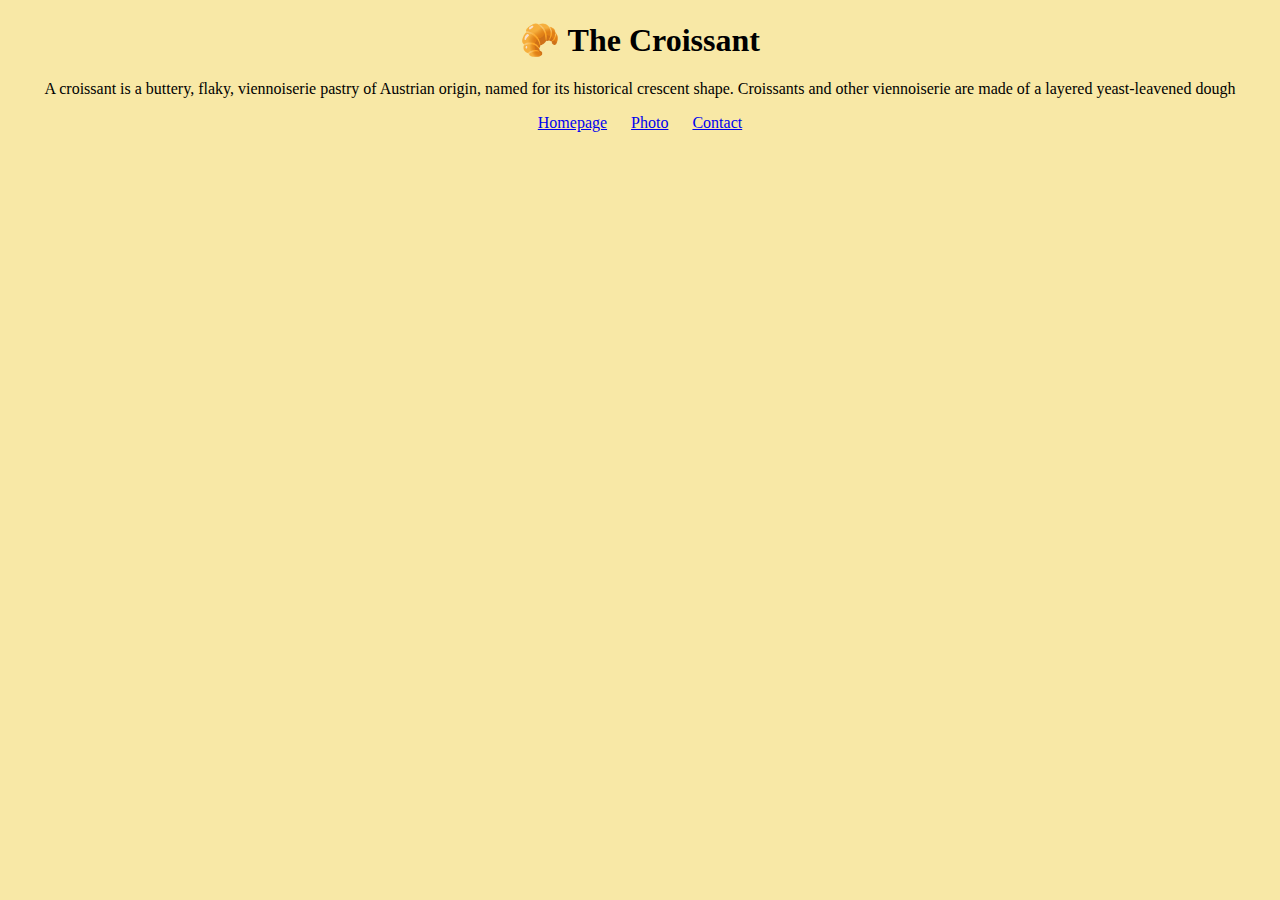
<file: index.html>
<!DOCTYPE html>
<html lang="en">
  <head>
    <meta charset="UTF-8" />
    <meta http-equiv="X-UA-Compatible" content="IE=edge" />
    <meta name="viewport" content="width=device-width, initial-scale=1.0" />
    <link
      href="https://cdn.jsdelivr.net/npm/bootstrap@5.2.1/dist/css/bootstrap.min.css"
      rel="stylesheet"
      integrity="sha384-iYQeCzEYFbKjA/T2uDLTpkwGzCiq6soy8tYaI1GyVh/UjpbCx/TYkiZhlZB6+fzT"
      crossorigin="anonymous"
    />
    <script
      src="https://cdn.jsdelivr.net/npm/bootstrap@5.2.1/dist/js/bootstrap.bundle.min.js"
      integrity="sha384-u1OknCvxWvY5kfmNBILK2hRnQC3Pr17a+RTT6rIHI7NnikvbZlHgTPOOmMi466C8"
      crossorigin="anonymous"
    ></script>
    <link rel="stylesheet" href="/src/style.css" />
    <meta
      name="description"
      content="The history of the best croissant in town."
    />
    <title>About the best Croissant in St.Augustine/Croissant.com</title>
  </head>
  <body>
    <h1>🥐 The Croissant</h1>
    <p>
      A croissant is a buttery, flaky, viennoiserie pastry of Austrian origin,
      named for its historical crescent shape. Croissants and other viennoiserie
      are made of a layered yeast-leavened dough
    </p>
    <div class="navigation-links">
      <a href="/index.html" title="Home">Homepage</a>
      <a href="/photo.html" title="Croissant Photo">Photo</a>
      <a href="/contact.html" title="Contact Croissant.com">Contact</a>
    </div>
  </body>
</html>
</file>
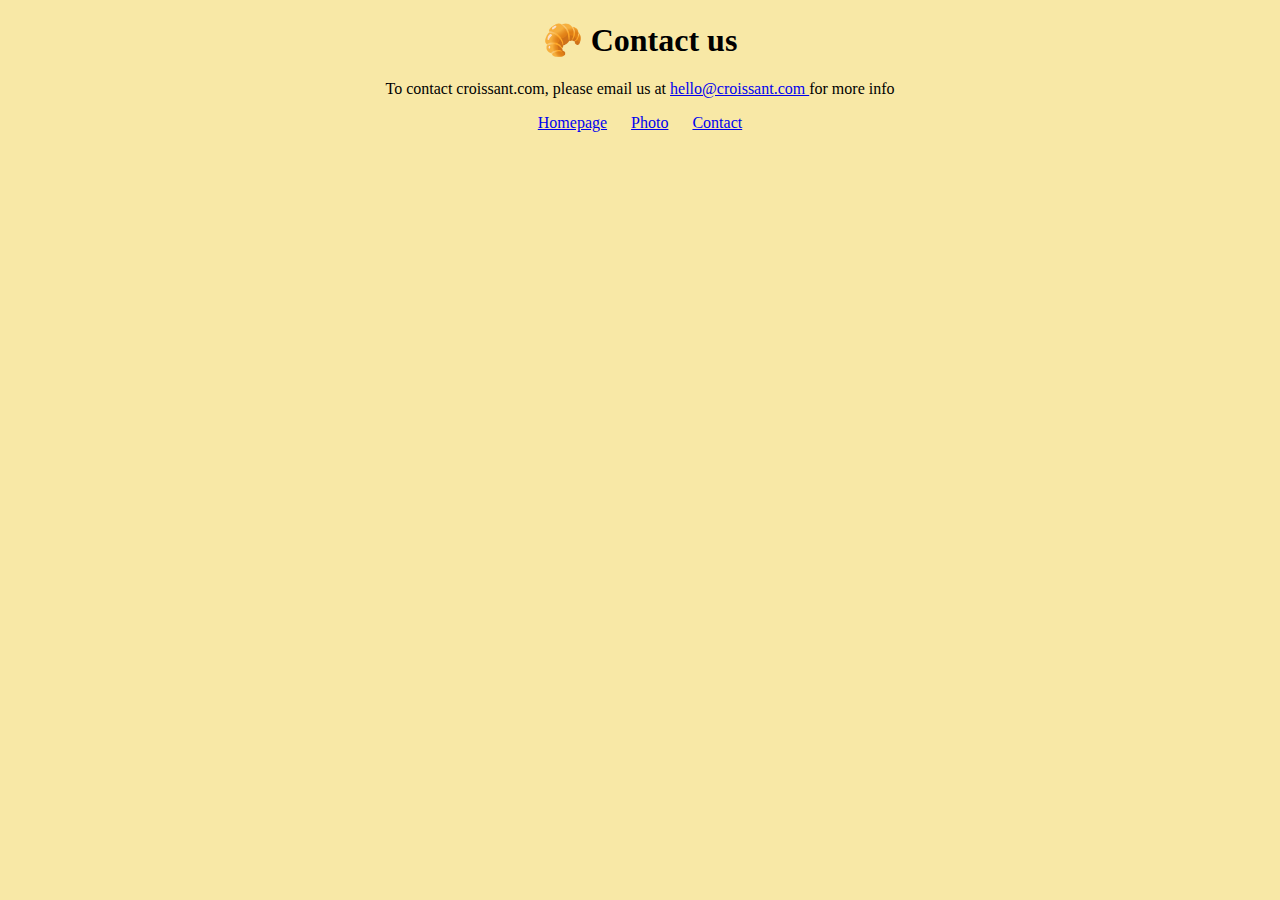
<file: contact.html>
<!DOCTYPE html>
<html lang="en">
  <head>
    <meta charset="UTF-8" />
    <meta http-equiv="X-UA-Compatible" content="IE=edge" />
    <meta name="viewport" content="width=device-width, initial-scale=1.0" />
    <link
      href="https://cdn.jsdelivr.net/npm/bootstrap@5.2.1/dist/css/bootstrap.min.css"
      rel="stylesheet"
      integrity="sha384-iYQeCzEYFbKjA/T2uDLTpkwGzCiq6soy8tYaI1GyVh/UjpbCx/TYkiZhlZB6+fzT"
      crossorigin="anonymous"
    />
    <script
      src="https://cdn.jsdelivr.net/npm/bootstrap@5.2.1/dist/js/bootstrap.bundle.min.js"
      integrity="sha384-u1OknCvxWvY5kfmNBILK2hRnQC3Pr17a+RTT6rIHI7NnikvbZlHgTPOOmMi466C8"
      crossorigin="anonymous"
    ></script>
    <link rel="stylesheet" href="/src/style.css" />
    <meta
      name="description"
      content="Contact croissant.com to learn more about homemade croissants."
    />
    <title>Contact us/ croissant.com</title>
  </head>
  <body>
    <h1>🥐 Contact us</h1>
    <p>
      To contact croissant.com, please email us at
      <a href="hello@croissant.com" title="contact us by email"
        >hello@croissant.com
      </a>
      for more info
    </p>
    <div class="navigation-links">
      <a href="/index.html" title="Home">Homepage</a>
      <a href="/photo.html" title="Croissant Photo">Photo</a>
      <a href="/contact.html" title="Contact Croissant.com">Contact</a>
    </div>
  </body>
</html>
</file>
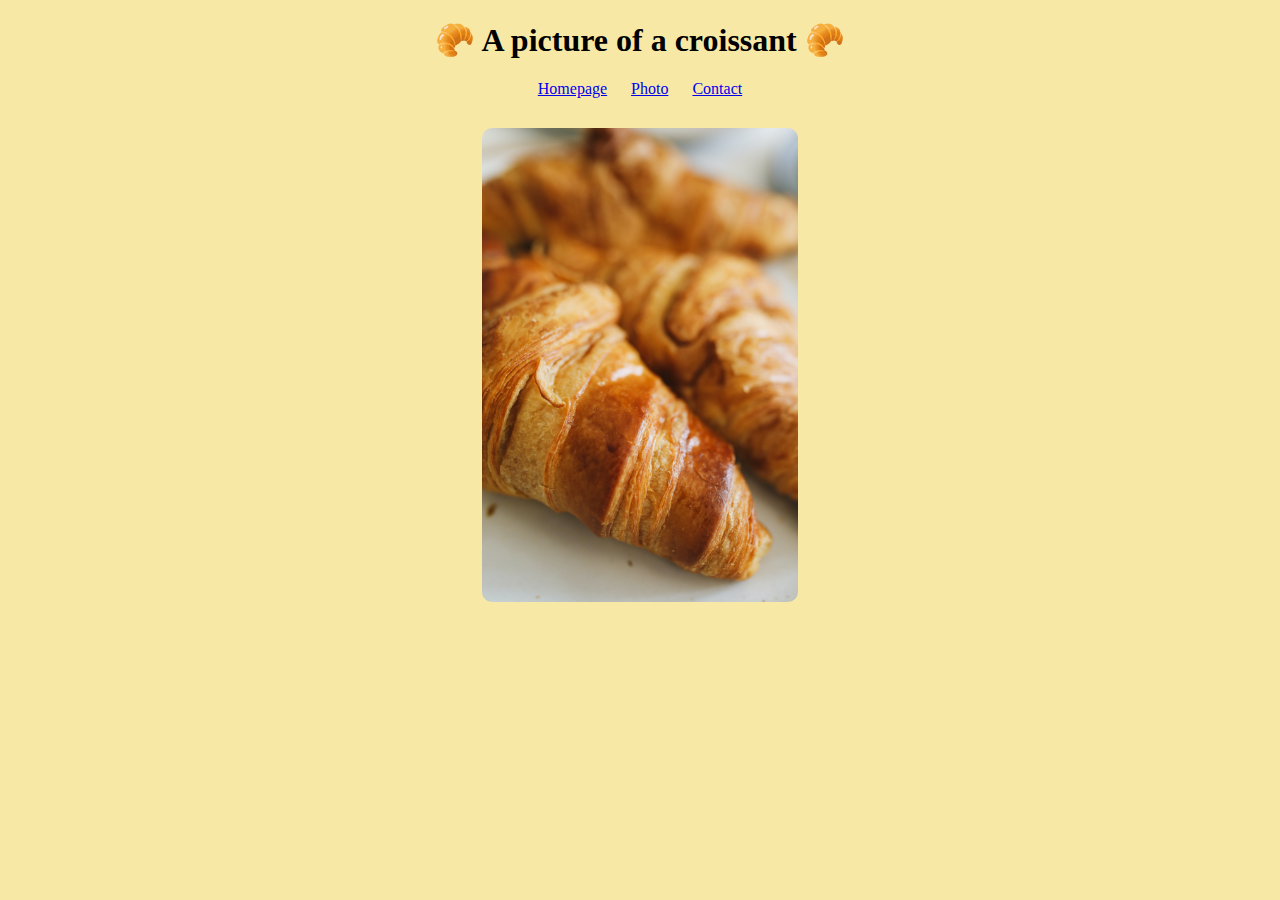
<file: photo.html>
<!DOCTYPE html>
<html lang="en">
  <head>
    <meta charset="UTF-8" />
    <meta http-equiv="X-UA-Compatible" content="IE=edge" />
    <meta name="viewport" content="width=device-width, initial-scale=1.0" />
    <link
      href="https://cdn.jsdelivr.net/npm/bootstrap@5.2.1/dist/css/bootstrap.min.css"
      rel="stylesheet"
      integrity="sha384-iYQeCzEYFbKjA/T2uDLTpkwGzCiq6soy8tYaI1GyVh/UjpbCx/TYkiZhlZB6+fzT"
      crossorigin="anonymous"
    />
    <script
      src="https://cdn.jsdelivr.net/npm/bootstrap@5.2.1/dist/js/bootstrap.bundle.min.js"
      integrity="sha384-u1OknCvxWvY5kfmNBILK2hRnQC3Pr17a+RTT6rIHI7NnikvbZlHgTPOOmMi466C8"
      crossorigin="anonymous"
    ></script>
    <link rel="stylesheet" href="/src/style.css" />
    <meta
      name="description"
      content="Enjoy the perfect picture of a homemade croissant."
    />
    <title>An example of the perfect Croissant/ croissant.com</title>
  </head>
  <body>
    <h1>🥐 A picture of a croissant 🥐</h1>
    <div class="navigation-links">
      <a href="/index.html" title="Home">Homepage</a>
      <a href="/photo.html" title="Croissant Photo">Photo</a>
      <a href="/contact.html" title="Contact Croissant.com">Contact</a>
    </div>
    <img src="images/croissant.jpg" alt="Croissant" class="croissant-photo" />
  </body>
</html>
</file>
<file: src/style.css>
body {
  background: #f8e8a6;
}
h1,
p {
  display: block;
  text-align: center;
}
h1 {
  margin: 21px 0;
}
p {
  margin: 16px 0;
}
.croissant-photo {
  max-width: 25%;
  border-radius: 10px;
  display: block;
  margin: 30px auto;
}
.navigation-links {
  text-align: center;
}
.navigation-links a {
  margin: 0 10px;
}
</file>
